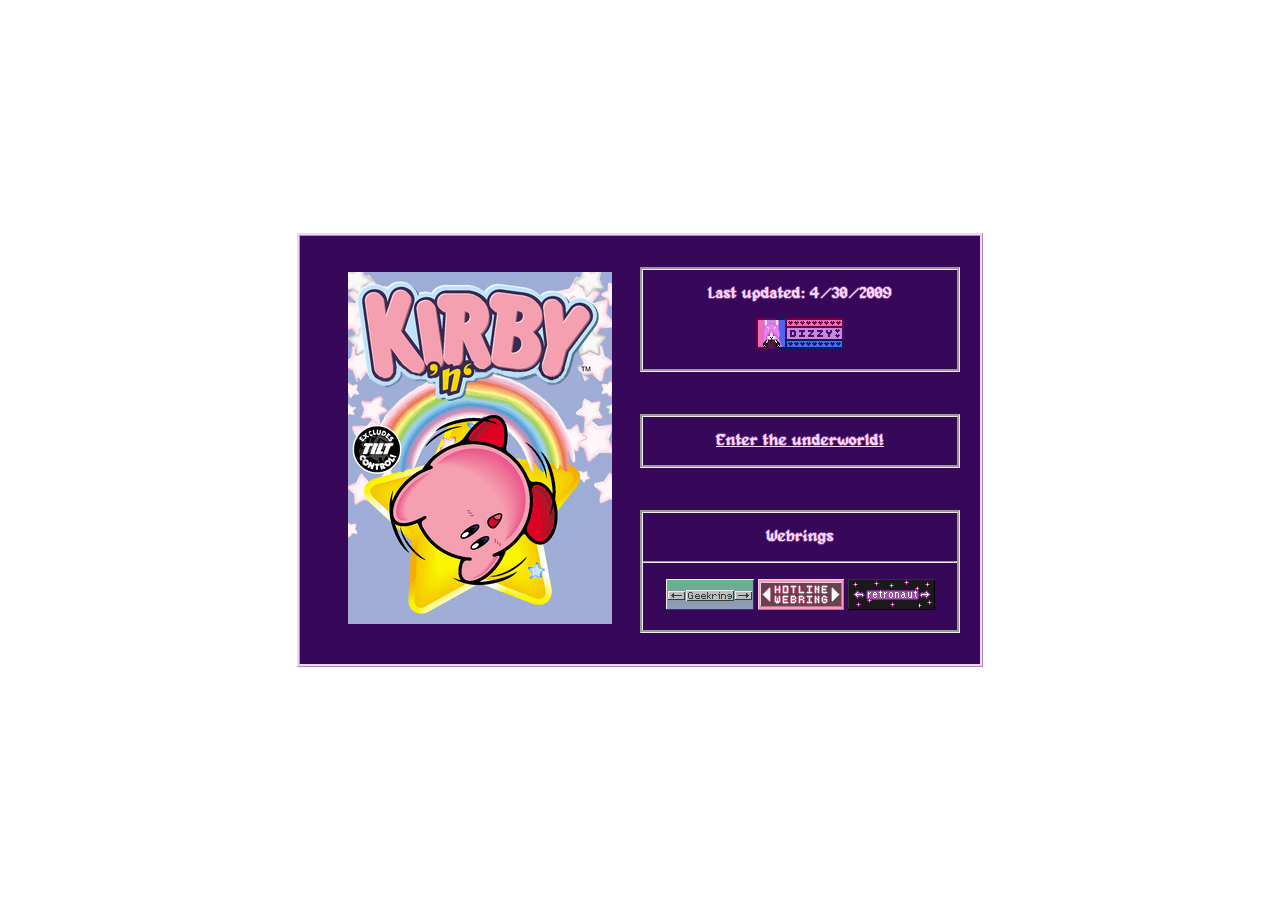
<file: index.html>
<!DOCTYPE html>
<html lang="en">

<head>
    <meta charset="UTF-8">
    <meta name="viewport" content="width=device-width, initial-scale=1.0">
    <title>CSS Grid Test</title>
    <link rel="stylesheet" href="style.css">
    <link rel="icon" type="image/x-icon" href="images/img_graphics/favicon.ico">
</head>

<body>
    <div class="flex2">
        <div class="grid-container">
            <div class="item1">
                <p><img src="images/img_graphics/kirbyn.png"></p>
            </div>
            <div class="item2">
                <p class="alagard"><strong>Last updated: 4/30/2009</strong></p>
                <p><img src="images/img_graphics/dizzy.png"></p>
            </div>
            <div class="item3">
                <p class="alagard"><strong><a href="/home">Enter the underworld!</a></strong></p>
            </div>
            <div class="item4">
                <p class="alagard"><strong>Webrings</strong></p>
                <hr>
                <div id="selfinsertwebringmini">
                    <script src="https://koinuko.neocities.org/shipping/webring/webringminiscript.js"></script>
                    <body onload="setListNumber(), selfInsertWebringLoad()" />

                    <!--IN THE SECTION BELOW, PLEASE CHANGE THE 0 (ZERO) TO WHATEVER-->
                    <!--NUMBER YOU WERE ASSIGNED! THANK YOU!  <3-->

                    <script>
                        function setListNumber() {
                                					positionInList = 123
                                				    };
                    </script>
                </div>
                <!--END OF SELF INSERT WEBRING-->
                <center>
                    <div class="yw-widget-mini" data-yw-url="https://doctordizzy.neocities.org/"></div>
                </center>
                <script src="https://yesterweb.org/js/widget.js"></script>

                <p>
                    <a href="https://wikirby.com/wiki/Eternal_Dream" target="_blank"><img src="images/img_graphics/geekring1.png"></a><a href="http://geekring.net/" target="_blank"><img src="images/img_graphics/geekring2.png"></a><a href="https://wikirby.com/wiki/Nutty_Noon_-_Stage_5" target="_blank"><img src="images/img_graphics/geekring3.png"></a>
                    <a href="https://wikirby.com/wiki/Cell_Phone" target="_blank"><img src="images/img_graphics/hotline1.png"></a><a href="https://hotlinewebring.club/" target="_blank"><img src="images/img_graphics/hotline2.png"></a><a href="https://wikirby.com/wiki/Rock_Star" target="_blank"><img src="images/img_graphics/hotline3.png"></a>
                    <a href='https://wikirby.com/wiki/Wise_Waddle_Dee' target="_blank"><img src="images/img_graphics/retronaut1.png"></a><a href="https://webring.dinhe.net/" target="_blank"><img src="images/img_graphics/retronaut2.png"></a><a href='https://wikirby.com/wiki/Kirby_(anime_character)' target="_blank"><img src="images/img_graphics/retronaut3.png"></a>
                </p>
            </div>
            
        </div>
    </div>
</body>

</html>
</file>
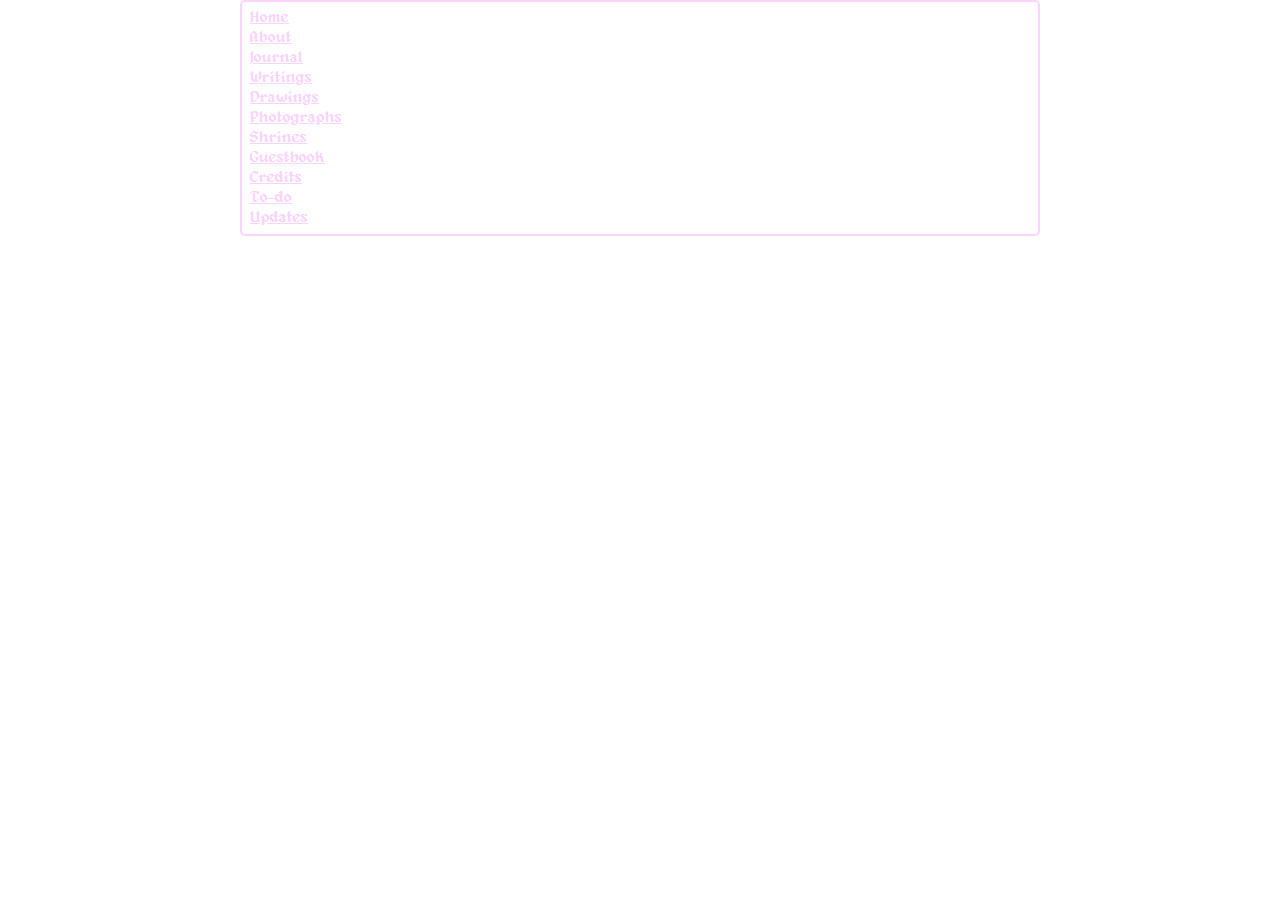
<file: left-sidebar.html>
<!DOCTYPE html>

<head>
    <style>
        section{
            border: 2px solid rgb(250,211,254);
            border-radius: 5px;
            padding: 5px;
        }
    </style>
    <link rel=stylesheet href="style.css">
</head>
<section>
    <div class="alagard">
    <table>
        <tr>
            <td><a href="/home">Home</a></td>
        </tr>
        <tr>
            <td><a href="https://wikirby.com/wiki/VS._Meta_Knight">About</a></td>
        </tr>
        <tr>
            <td><a href="https://wikirby.com/wiki/Star_Block">Journal</a></td>
        </tr>
        <tr>
            <td><a href="https://wikirby.com/wiki/Kirby%27s_Star_Stacker_(Game_Boy)">Writings</a></td>
        </tr>
        <tr>
            <td><a href="https://wikirby.com/wiki/Castle_Lololo_(theme)">Drawings</a></td>
        </tr>
        <tr>
            <td><a href="https://wikirby.com/wiki/Kirby_Tilt_%27n%27_Tumble_-_Lvl_8-3">Photographs</a></td>
        </tr>
        <tr>
            <td><a href="https://wikirby.com/wiki/Peloo">Shrines</a></td>
        </tr>
        <tr>
            <td><a href="https://wikirby.com/wiki/Conveyor_Belt">Guestbook</a></td>
        </tr>
        <tr>
            <td><a href="https://wikirby.com/wiki/Headbutt">Credits</a></td>
        </tr>
        <tr>
            <td><a href="https://wikirby.com/wiki/Rope">To-do</a></td>
        </tr>
        <tr>
            <td><a href="https://wikirby.com/wiki/Daroach%27s_Airship">Updates</a></td>
        </tr>
    </table>
    </div>
</section>
</file>
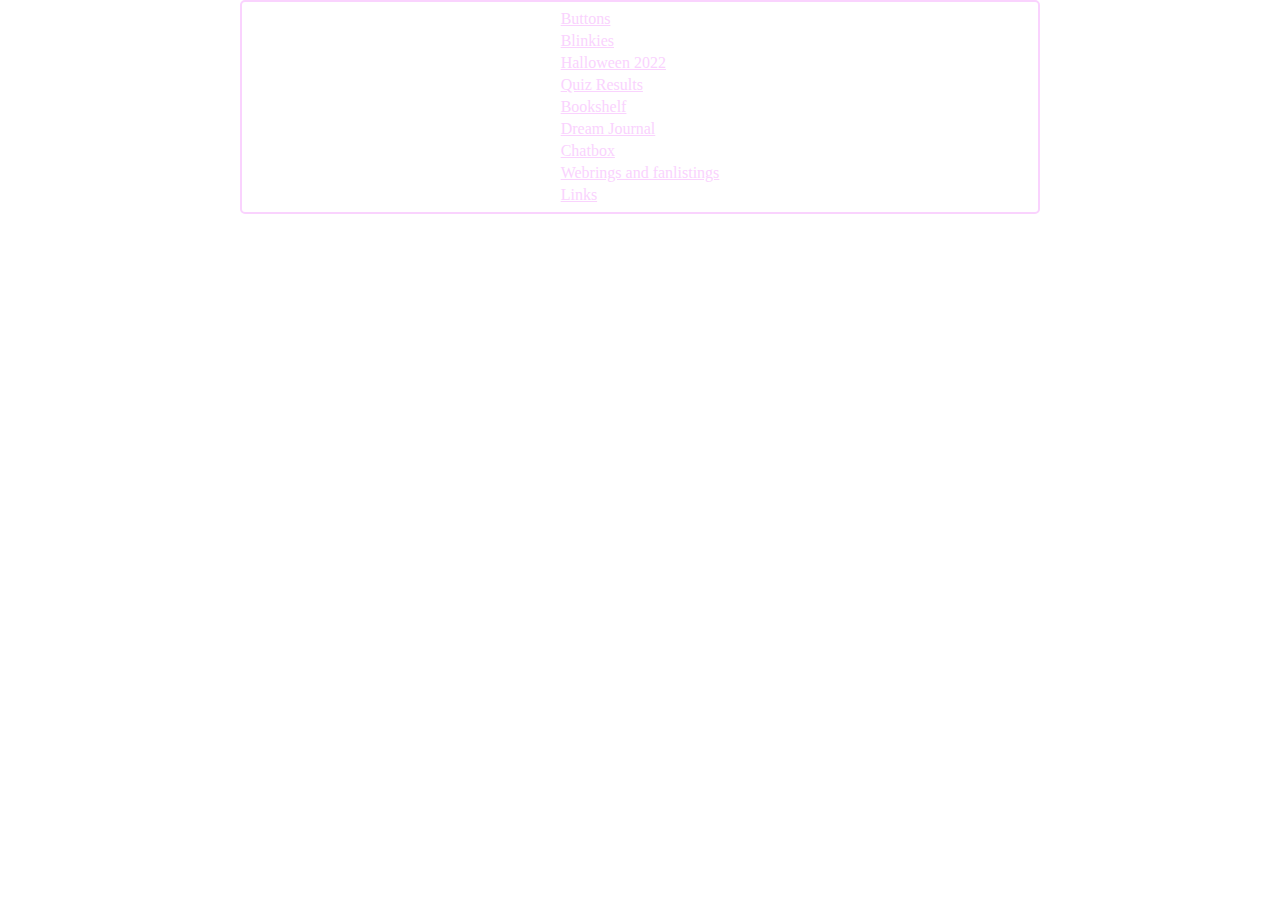
<file: right-sidebar.html>
<!DOCTYPE html>

<head>
    <style>
        section{
            border: 2px solid rgb(250,211,254);
            border-radius: 5px;
            padding: 5px;
        }
    </style>
    <link rel=stylesheet href="style.css">
</head>
<section>
    <table align="center">
        <tr>
            <td><a href="https://wikirby.com/wiki/Sizzlai_Moon">Buttons</a></td>
        </tr>
        <tr>
            <td><a href="https://wikirby.com/wiki/Escargoon_Squad">Blinkies</a></td>
        </tr>
        <tr>
            <td><a href="https://wikirby.com/wiki/The_Kirby_Quiz">Halloween 2022</a></td>
        </tr>
        <tr>
            <td><a href="https://wikirby.com/wiki/Great_Gear">Quiz Results</a></td>
        </tr>
        <tr>
            <td><a href="https://wikirby.com/wiki/Blade_Knight">Bookshelf</a></td>
        </tr>
        <tr>
            <td><a href="https://wikirby.com/wiki/Galaxia">Dream Journal</a></td>
        </tr>
        <tr>
            <td><a href="https://wikirby.com/wiki/Top_Ride">Chatbox</a></td>
        </tr>
        <tr>
            <td><a href="https://wikirby.com/wiki/Green_Tree_Memories_from_Kirby">Webrings and fanlistings</a></td>
        </tr>
        <tr>
            <td><a href="https://wikirby.com/wiki/Meta_Knightmare_Ultra">Links</a></td>
        </tr>
    </table>
</section>
</file>
<file: style.css>
html{
    cursor: url('images/img_graphics/cursor2.png'), auto;
}
a{
    cursor: url('images/img_graphics/hoverlink.png'), auto;
}

@font-face{
    font-family:alagard;
    src:url("fonts/alagard.ttf")
}
@font-face{
    font-family:add;
    src:url("fonts/add.ttf")
}
body{
    margin:0 auto;
    max-width:50em;
    background-image:url('https://doctordizzy.neocities.org/test/images/img_graphics/dotpict_20221106_010753.png')
}
.flex{
    display:flex
}
.alagard{
    font-family:alagard;
}
header{
    max-width:100%
}
aside,nav{
    width:200px;
    margin-top:30px
}
section{
    border:2px solid rgb(250,211,254);
    border-radius:5px;
    padding:5px;
}
main{
    border:2px solid rgb(250,211,254);
    border-radius:5px;
    padding:10px;
    margin:20px;
    width:100%;
    background-color: rgb(55,8,89)
}
article{
  background-color: rgb(55,8,89);
}
.add{
    font-family:add;
    font-size:14px
}
h1,h2,h3,hr{
    color:rgb(250,211,254)
}
a,hr,li,p{
    color:rgb(250,211,254)
}
footer,p{
    text-align:center
}
ol,ul{
    display:table;
    margin:0 auto;
    text-align:left
}
.mytable{
    margin:0 auto;
    text-align:center;
    color:rgb(250,211,254)
}
.center{
    margin-left:auto;
    margin-right:auto
}
.rss-title{
    display:none
}
li.rss-item{
    list-style-type:none;
    margin-bottom:20px
}
li.rss-item a{
    font-weight:bold;
    font-size:20px;
    text-decoration:none
}
.rss-date{
    display:inline-block;
    padding-top:10px;
    padding-bottom:10px;
    font-style:italic
}
a.rss-item:last-child{
    display:none
}
#statuscafe{
    padding:0.5em;
    background-color:rgb(55,8,89);
    border:2px solid rgb(250,211,254);
    border-radius:5px
}
#statuscafe-username{
    margin-bottom:0.5em;
    color:rgb(250,211,254)
}
#statuscafe-content{
    margin:0 1em 0.5em;
    color:rgb(250,211,254)
}

.grid-container {
    display: grid;
    grid-template-columns: 25vw 25vw;
    text-align: center;
    border-style: ridge;
    border-color: rgb(250,211,254);
    padding: 20px;
    grid-row-gap: 20px;
    background-color:rgb(55,8,89);
}

.flex2{
    display: flex;
    height: 100vh;
    align-items: center;
    justify-content: center;
}

.item1 {
    grid-row: span 3;
    align-self: center;
    justify-self: auto;
}

.item2, .item3, .item4{
    border-style: groove;
    align-self: center;
    justify-self: auto;
    grid-column-start: 2;
}
</file>
